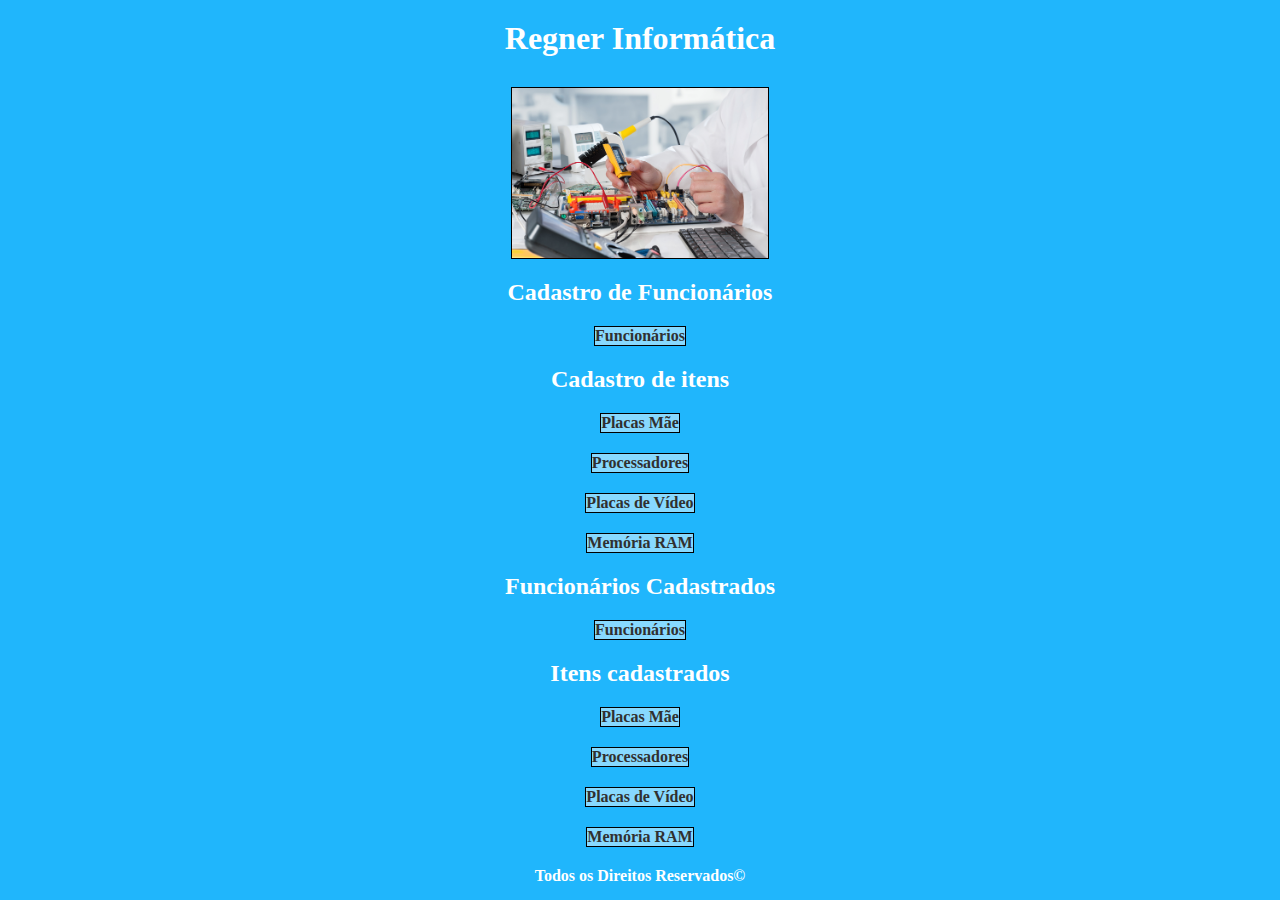
<file: regnerInformaticaFrontEnd/index.html>
<!DOCTYPE html>
<html lang="en">
<head>
  <meta charset="UTF-8">
  <meta http-equiv="X-UA-Compatible" content="IE=edge">
  <meta name="viewport" content="width=device-width, initial-scale=1.0">
  <title>Regner Informatica</title>
  <link rel="stylesheet" href="css/style.css">
</head>
<body>
  <div class="box">
    <h1 id="tituloPrincipalIndex">Regner Informática</h1>
    <img class="imgAssistenciaTecnica" src="img/assistenciaTecnica.jpg" alt="Assistência Técnica">
    <h2>Cadastro de Funcionários</h2>
    <a href="funcionarios.html">Funcionários</a>
    <h2>Cadastro de itens</h2>
    <a href="placaMae.html">Placas Mãe</a>
    <a href="processadores.html">Processadores</a>
    <a href="placasDeVideo.html">Placas de Vídeo</a>
    <a href="memoriaRam.html">Memória RAM</a>
    <h2>Funcionários Cadastrados</h2>
    <a href="http://localhost:8080/funcionarios/todos">Funcionários</a>
    <h2>Itens cadastrados</h2>
    <a href="http://localhost:8080/pecas/placamae/todas">Placas Mãe</a>
    <a href="http://localhost:8080/pecas/processador/todos">Processadores</a>
    <a href="http://localhost:8080/pecas/placadevideo/todos">Placas de Vídeo</a>
    <a href="http://localhost:8080/pecas/memoria-ram/todos">Memória RAM</a>
    <footer>
      Todos os Direitos Reservados©
    </footer>
  </div>
</body>
</html>
</file>
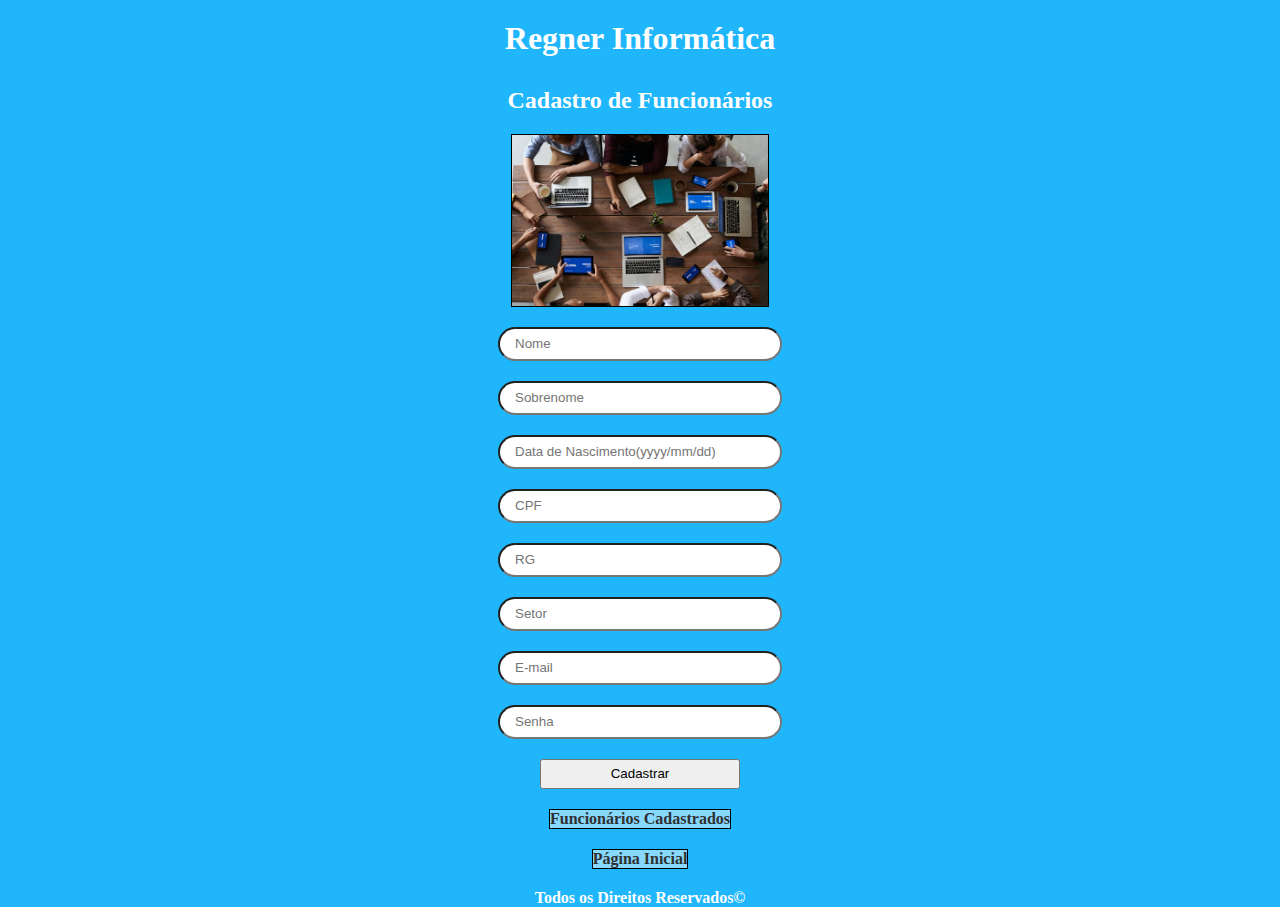
<file: regnerInformaticaFrontEnd/funcionarios.html>
<!DOCTYPE html>
<html lang="pt-BR">
<head>
  <meta charset="UTF-8">
  <meta http-equiv="X-UA-Compatible" content="IE=edge">
  <meta name="viewport" content="width=device-width, initial-scale=1.0">
  <title>Regner Informática</title>
  <link rel="stylesheet" href="css/style.css">
  <script src="js/funcionarios.js" defer></script>
</head>
<body>
  <div class="box">
    <h1>Regner Informática</h1>
    <h2>Cadastro de Funcionários</h2>
    <img src="img/funcionarios.jpeg" alt="Funcionários">
    <form action="">
      <input type="text" class="nome" name="nome" placeholder="Nome">
      <input type="text" class="sobrenome" name="sobrenome" placeholder="Sobrenome">
      <input type="text" class="dtNascimento" name="dtNascimento" placeholder="Data de Nascimento(yyyy/mm/dd)">
      <input type="text" class="cpf" name="cpf" placeholder="CPF">
      <input type="text" class="rg" name="rg" placeholder="RG">
      <input type="text" class="setor" name="setor" placeholder="Setor">
      <input type="text" class="email" name="email" placeholder="E-mail">
      <input type="password" class="senha" name="senha" placeholder="Senha">
      <button>Cadastrar</button>
    </form>
    <a href="http://localhost:8080/funcionarios/todos">Funcionários Cadastrados</a>
    <a href="index.html">Página Inicial</a>
    <footer>
      Todos os Direitos Reservados©
    </footer>
  </div>
</body>
</html>
</file>
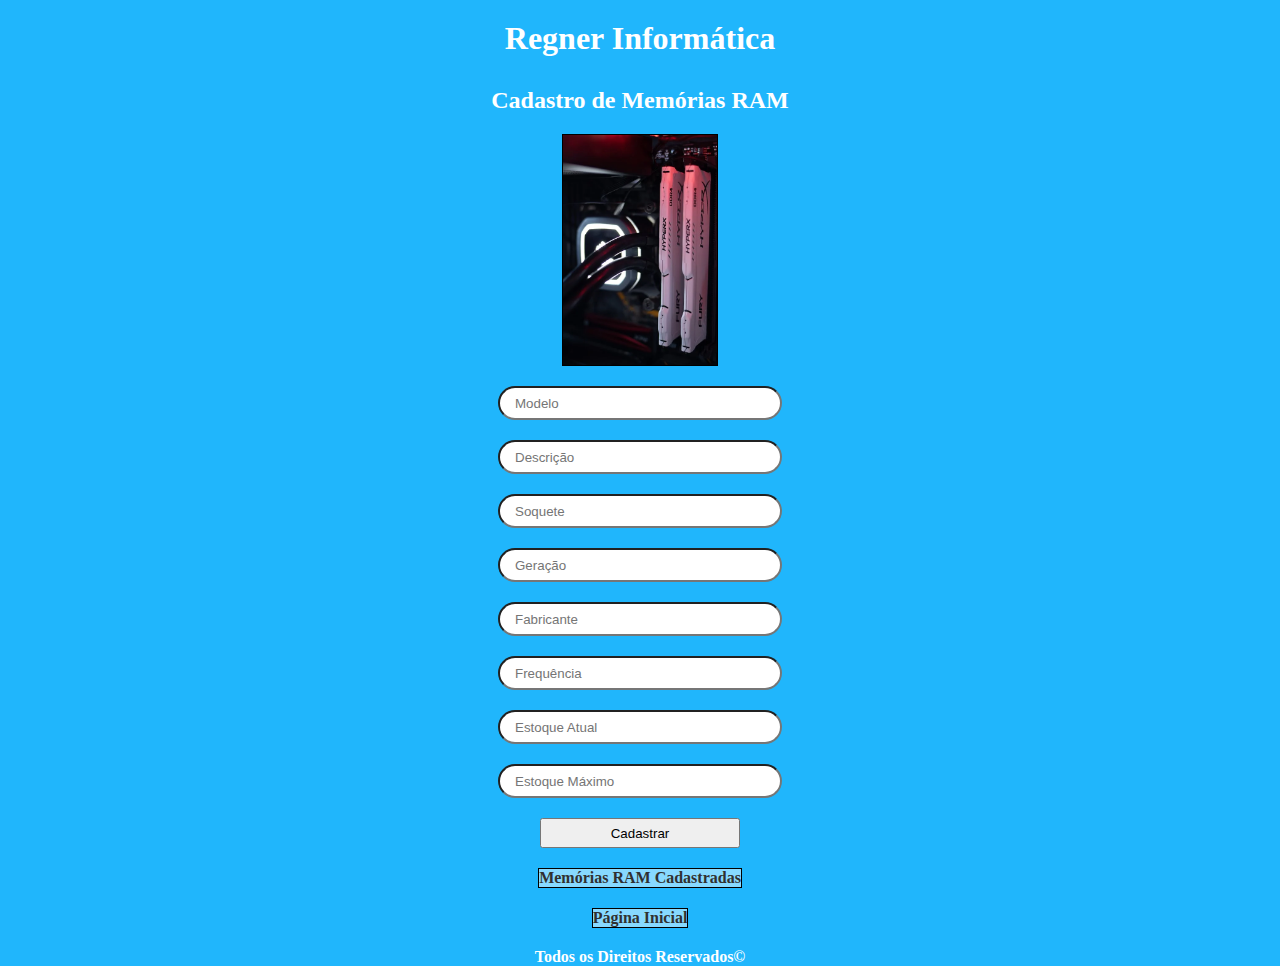
<file: regnerInformaticaFrontEnd/memoriaRam.html>
<!DOCTYPE html>
<html lang="pt-BR">
<head>
  <meta charset="UTF-8">
  <meta http-equiv="X-UA-Compatible" content="IE=edge">
  <meta name="viewport" content="width=device-width, initial-scale=1.0">
  <title>Regner Informática</title>
  <link rel="stylesheet" href="css/style.css">
  <script src="js/memoria-ram.js" defer></script>
</head>
<body>
  <div class="box">
    <h1>Regner Informática</h1>
    <h2>Cadastro de Memórias RAM</h2>
    <img id="imgMemoriaRam" src="img/memoriaRam.jpeg" alt="Memória RAM">
    <form action="">
      <input type="text" class="modelo" name="modelo" placeholder="Modelo">
      <input type="text" class="descricao" name="descricao" placeholder="Descrição">
      <input type="text" class="soquete" name="soquete" placeholder="Soquete">
      <input type="text" class="geracao" name="geracao" placeholder="Geração">
      <input type="text" class="fabricante" name="fabricante" placeholder="Fabricante">
      <input type="text" class="frequencia" name="frequencia" placeholder="Frequência">
      <input type="text" class="estoqueAtual" name="estoqueAtual" placeholder="Estoque Atual">
      <input type="text" class="estoqueMaximo" name="estoqueMaximo" placeholder="Estoque Máximo">
      <button>Cadastrar</button>
    </form>
    <a href="http://localhost:8080/pecas/memoria-ram/todos">Memórias RAM Cadastradas</a>
    <a href="index.html">Página Inicial</a>
    <footer>
      Todos os Direitos Reservados©
    </footer>
  </div>
</body>
</html>
</file>
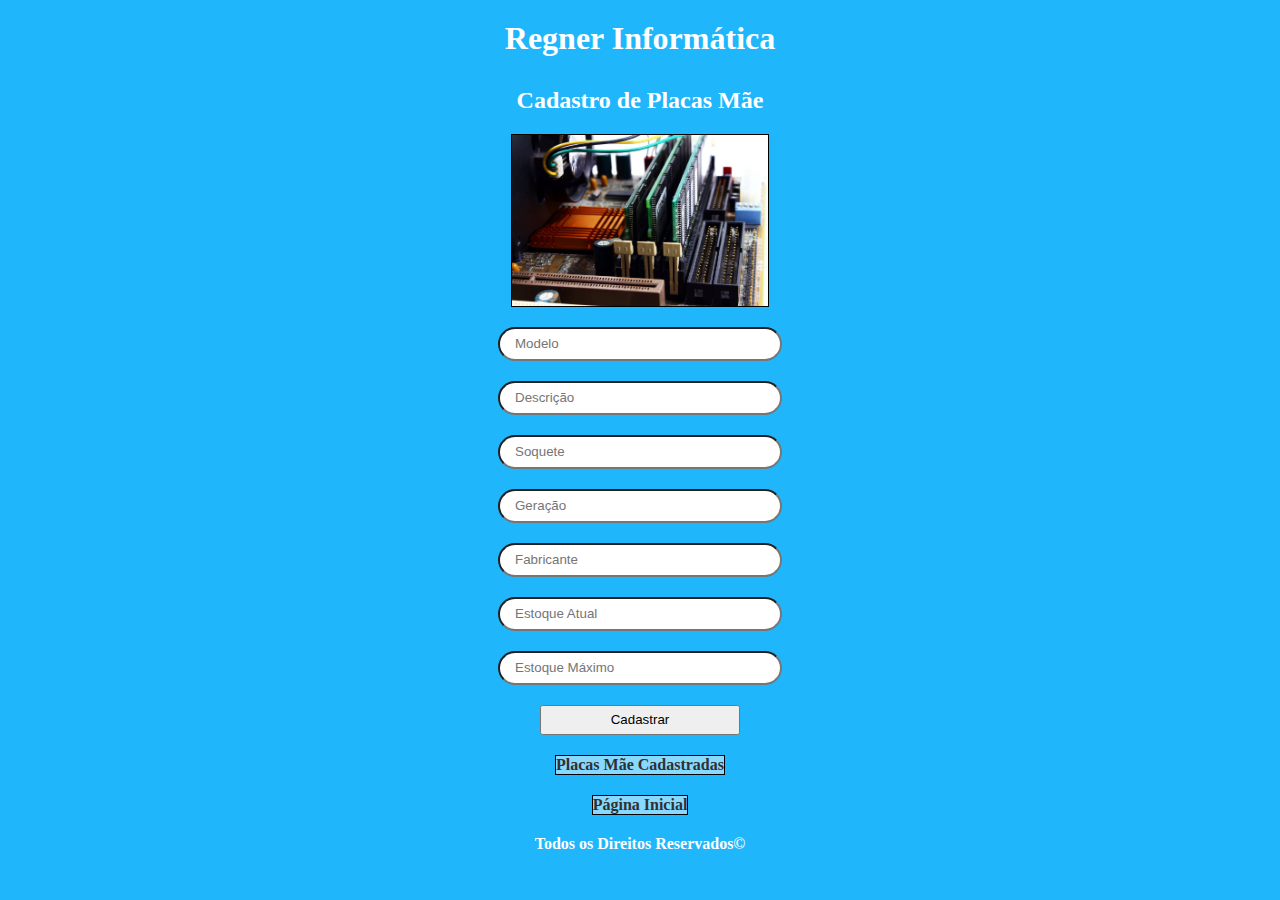
<file: regnerInformaticaFrontEnd/placaMae.html>
<!DOCTYPE html>
<html lang="pt-BR">
<head>
  <meta charset="UTF-8">
  <meta http-equiv="X-UA-Compatible" content="IE=edge">
  <meta name="viewport" content="width=device-width, initial-scale=1.0">
  <title>Regner Informática</title>
  <link rel="stylesheet" href="css/style.css">
  <script src="js/placa-mae.js" defer></script>
</head>
<body>
  <div class="box">
    <h1>Regner Informática</h1>
    <h2>Cadastro de Placas Mãe</h2>
    <img src="img/placaMae.jpeg" alt="Placa Mãe">
    <form action="">
      <input type="text" class="modelo" name="modelo" placeholder="Modelo">
      <input type="text" class="descricao" name="descricao" placeholder="Descrição">
      <input type="text" class="soquete" name="soquete" placeholder="Soquete">
      <input type="text" class="geracao" name="geracao" placeholder="Geração">
      <input type="text" class="fabricante" name="fabricante" placeholder="Fabricante">
      <input type="text" class="estoqueAtual" name="estoqueAtual" placeholder="Estoque Atual">
      <input type="text" class="estoqueMaximo" name="estoqueMaximo" placeholder="Estoque Máximo">
      <button>Cadastrar</button>
    </form>
    <a href="http://localhost:8080/pecas/placamae/todas">Placas Mãe Cadastradas</a>
    <a href="index.html">Página Inicial</a>
    <footer>
      Todos os Direitos Reservados©
    </footer>
  </div>
</body>
</html>
</file>
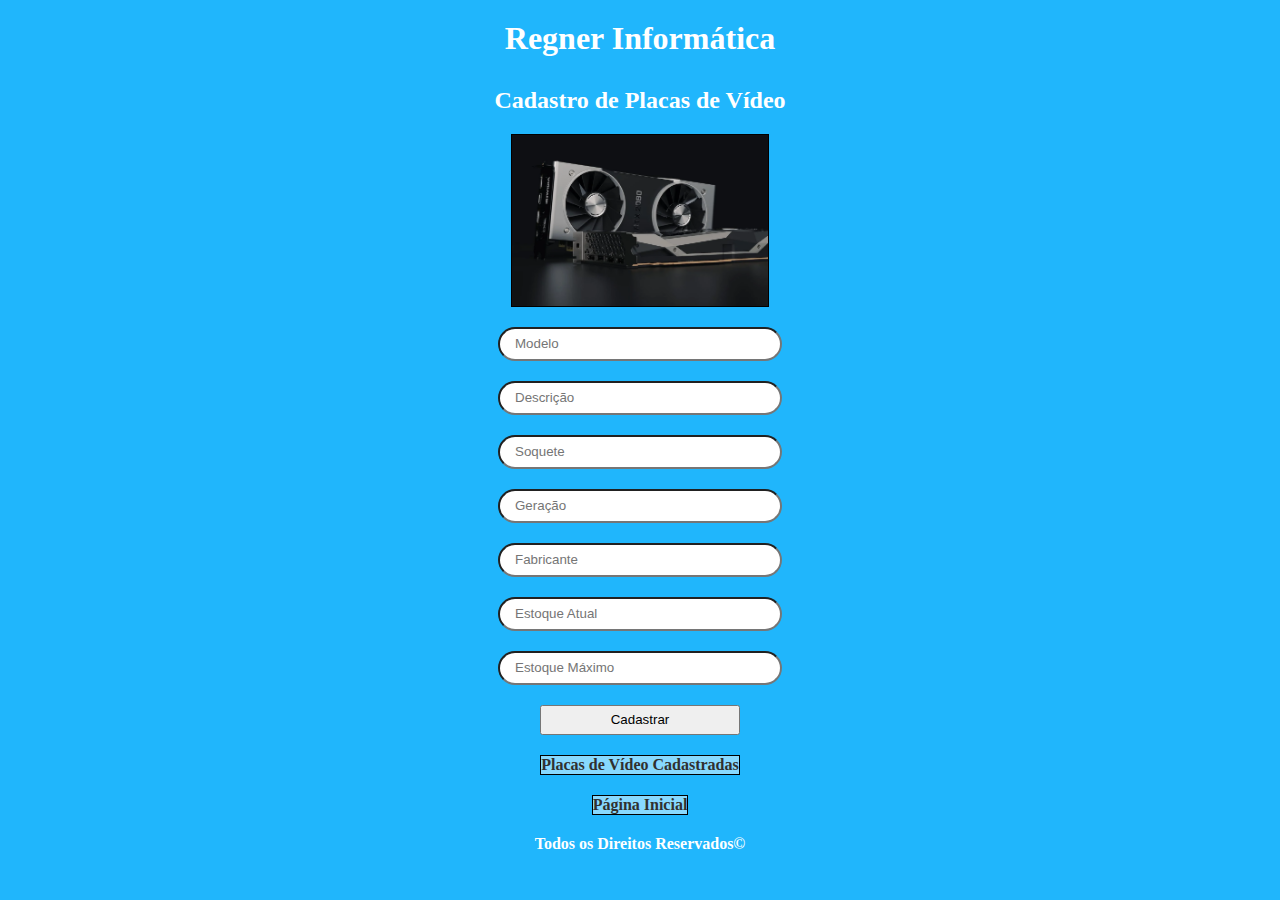
<file: regnerInformaticaFrontEnd/placasDeVideo.html>
<!DOCTYPE html>
<html lang="pt-BR">
<head>
  <meta charset="UTF-8">
  <meta http-equiv="X-UA-Compatible" content="IE=edge">
  <meta name="viewport" content="width=device-width, initial-scale=1.0">
  <title>Regner Informática</title>
  <link rel="stylesheet" href="css/style.css">
  <script src="js/placas-de-video.js" defer></script>
</head>
<body>
  <div class="box">
    <h1>Regner Informática</h1>
    <h2>Cadastro de Placas de Vídeo</h2>
    <img src="img/placaDeVideo.jpeg" alt="Placa de Vídeo">
    <form action="">
      <input type="text" class="modelo" name="modelo" placeholder="Modelo">
      <input type="text" class="descricao" name="descricao" placeholder="Descrição">
      <input type="text" class="soquete" name="soquete" placeholder="Soquete">
      <input type="text" class="geracao" name="geracao" placeholder="Geração">
      <input type="text" class="fabricante" name="fabricante" placeholder="Fabricante">
      <input type="text" class="estoqueAtual" name="estoqueAtual" placeholder="Estoque Atual">
      <input type="text" class="estoqueMaximo" name="estoqueMaximo" placeholder="Estoque Máximo">
      <button>Cadastrar</button>
    </form>
    <a href="http://localhost:8080/pecas/placadevideo/todos">Placas de Vídeo Cadastradas</a>
    <a href="index.html">Página Inicial</a>
    <footer>
      Todos os Direitos Reservados©
    </footer>
  </div>
</body>
</html>
</file>
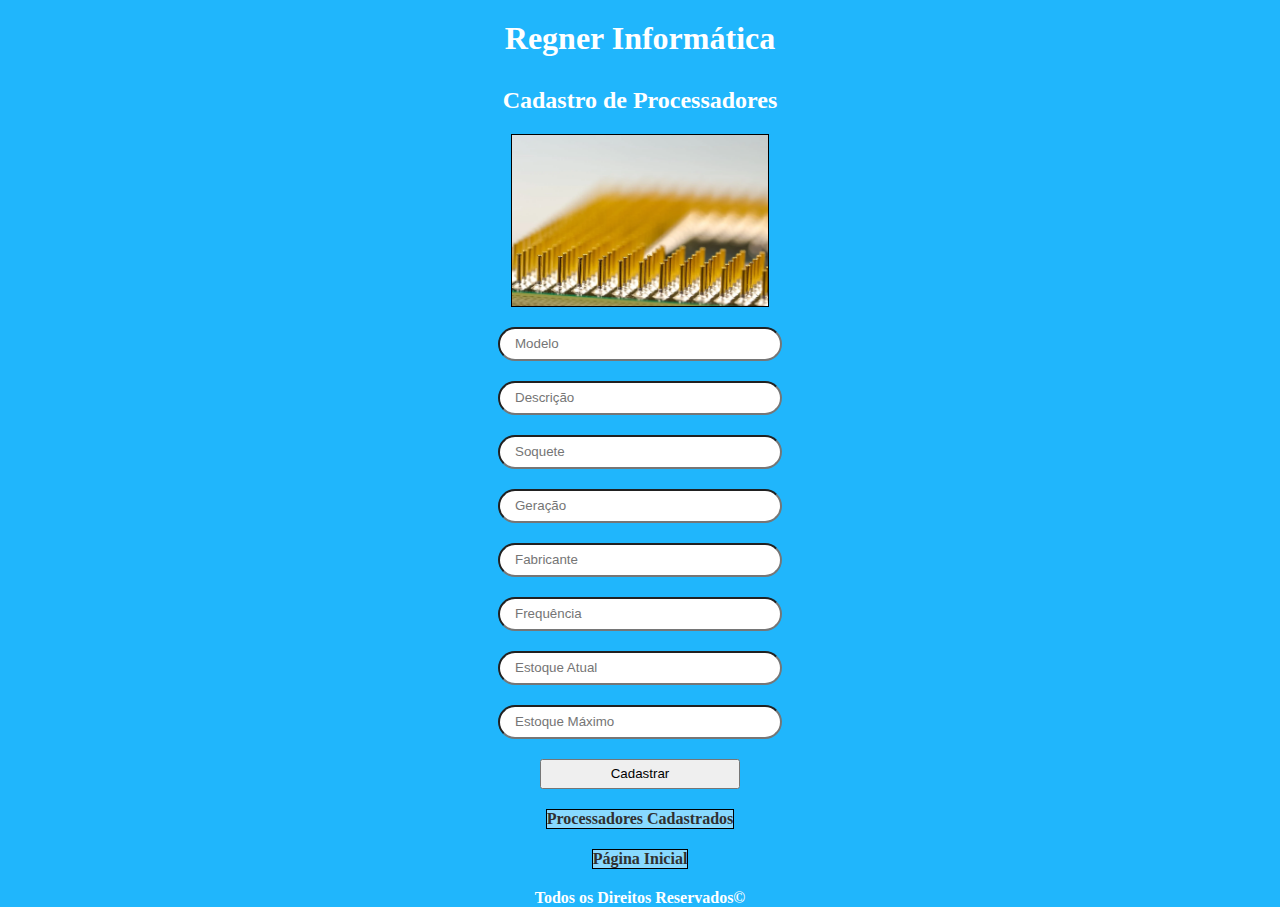
<file: regnerInformaticaFrontEnd/processadores.html>
<!DOCTYPE html>
<html lang="pt-BR">
<head>
  <meta charset="UTF-8">
  <meta http-equiv="X-UA-Compatible" content="IE=edge">
  <meta name="viewport" content="width=device-width, initial-scale=1.0">
  <title>Regner Informática</title>
  <link rel="stylesheet" href="css/style.css">
  <script src="js/processadores.js" defer></script>
</head>
<body>
  <div class="box">
    <h1>Regner Informática</h1>
    <h2>Cadastro de Processadores</h2>
    <img src="img/processador.jpeg" alt="Processadores">
    <form action="">
      <input type="text" class="modelo" name="modelo" placeholder="Modelo">
      <input type="text" class="descricao" name="descricao" placeholder="Descrição">
      <input type="text" class="soquete" name="soquete" placeholder="Soquete">
      <input type="text" class="geracao" name="geracao" placeholder="Geração">
      <input type="text" class="fabricante" name="fabricante" placeholder="Fabricante">
      <input type="text" class="frequencia" name="frequencia" placeholder="Frequência">
      <input type="text" class="estoqueAtual" name="estoqueAtual" placeholder="Estoque Atual">
      <input type="text" class="estoqueMaximo" name="estoqueMaximo" placeholder="Estoque Máximo">
      <button>Cadastrar</button>
    </form>
    <a href="http://localhost:8080/pecas/processador/todos">Processadores Cadastrados</a>
    <a href="index.html">Página Inicial</a>
    <footer>
      Todos os Direitos Reservados©
    </footer>
  </div>
</body>
</html>
</file>
<file: regnerInformaticaFrontEnd/css/style.css>
* {
  margin: 0;
  padding: 0;
}

h1 {
  margin: 20px 0 10px 0;
  color: #fff;
}

h2 {
  color: #fff;
}

body {
  background-color: #20b6fc;
}

.box, form {
  gap: 20px;
  display: flex;
  flex-direction: column;
  justify-content: center;
  align-items: center;
}

/* #tituloPrincipalIndex {
  margin: 40px 0 10px 0;
  color: #fff;
} */


img {
  width: 20%;
  border: 1px solid black;
}

.imgAssistenciaTecnica {
  width: 20%;
  border: 1px solid black;
}

#imgMemoriaRam {
  width: 12%;
}

input {
  width: 250px;
  height: 30px;
  border-radius: 30px;
  padding: 0 15px 0 15px;
}

button {
  width: 200px;
  height: 30px;
}

a {
  text-decoration: none;
  font-weight: bold;
  color: #303030;
  background-color: #87D9FF;
  border: 1px solid black;
}

footer {
  font-weight: bold;
  color: #fff;
}
</file>
